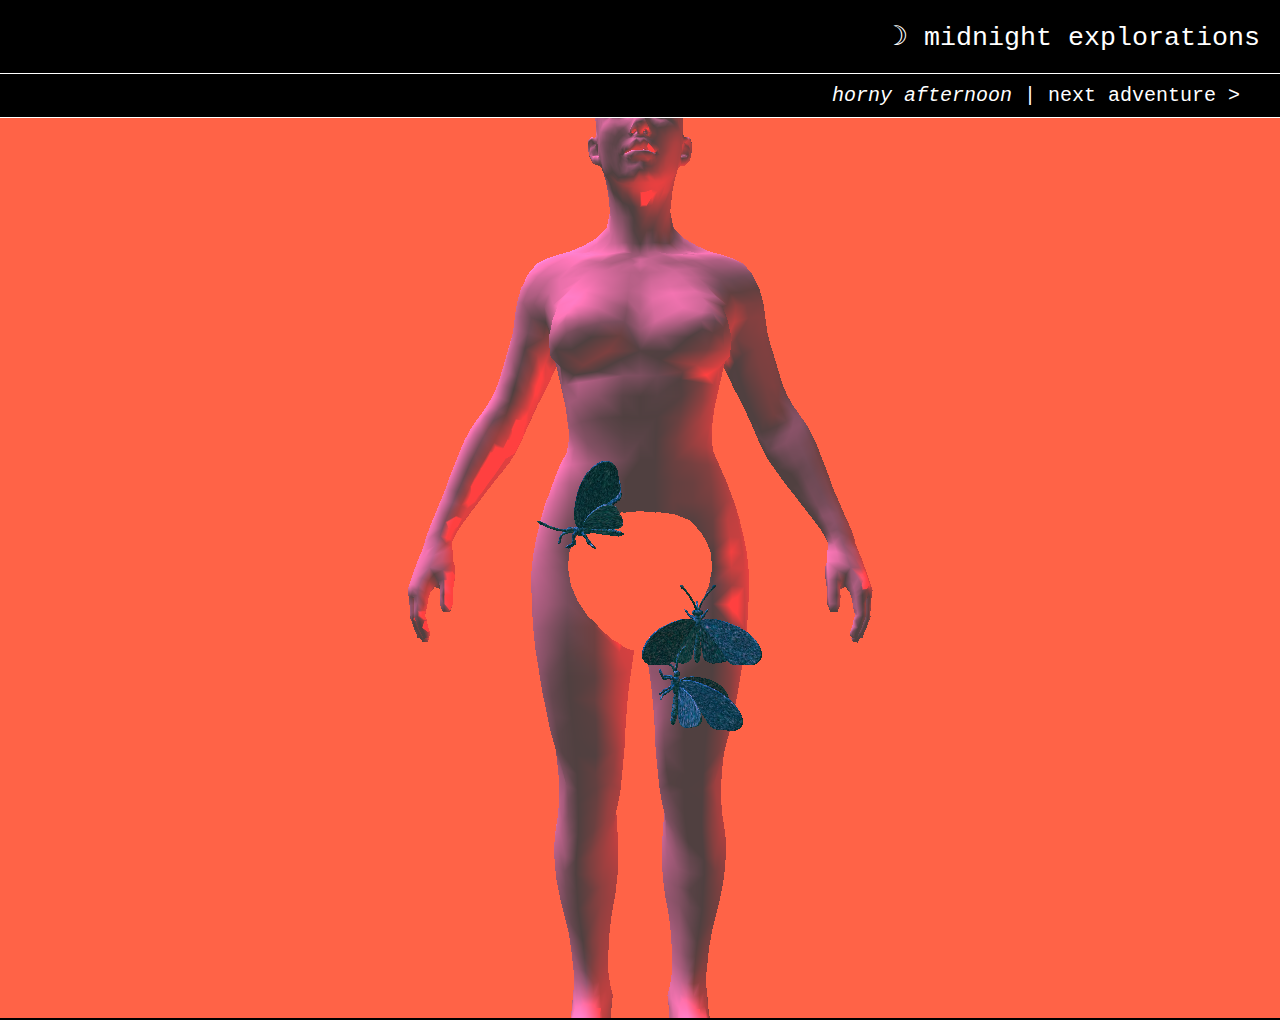
<file: index.html>
<!DOCTYPE html>
<html lang="en">
<head>
    <meta charset="UTF-8">
    <meta name="viewport" content="width=device-width, initial-scale=1.0">
    <meta http-equiv="X-UA-Compatible" content="ie=edge">
    <title>horny afternoon</title>
    <script src="p5.min.js"></script>
    <script src="p5.dom.min.js"></script>
    <script src="p5.sound.min.js"></script>
    <script src="sketch.js"></script>
    <link rel="stylesheet" href="style.css">    
   
</head>
<body>
    <div class="container">
        <h1><a href="https://magarini.github.io/horny-afternoon/">☽ midnight explorations</a></h1>

    </div>
    <div class="container">
        <h2><strong>horny afternoon</strong> | <a href="https://magarini.github.io/theDebris/">next adventure ></a></h2>
    
    </div>

</body>
</html>
</file>
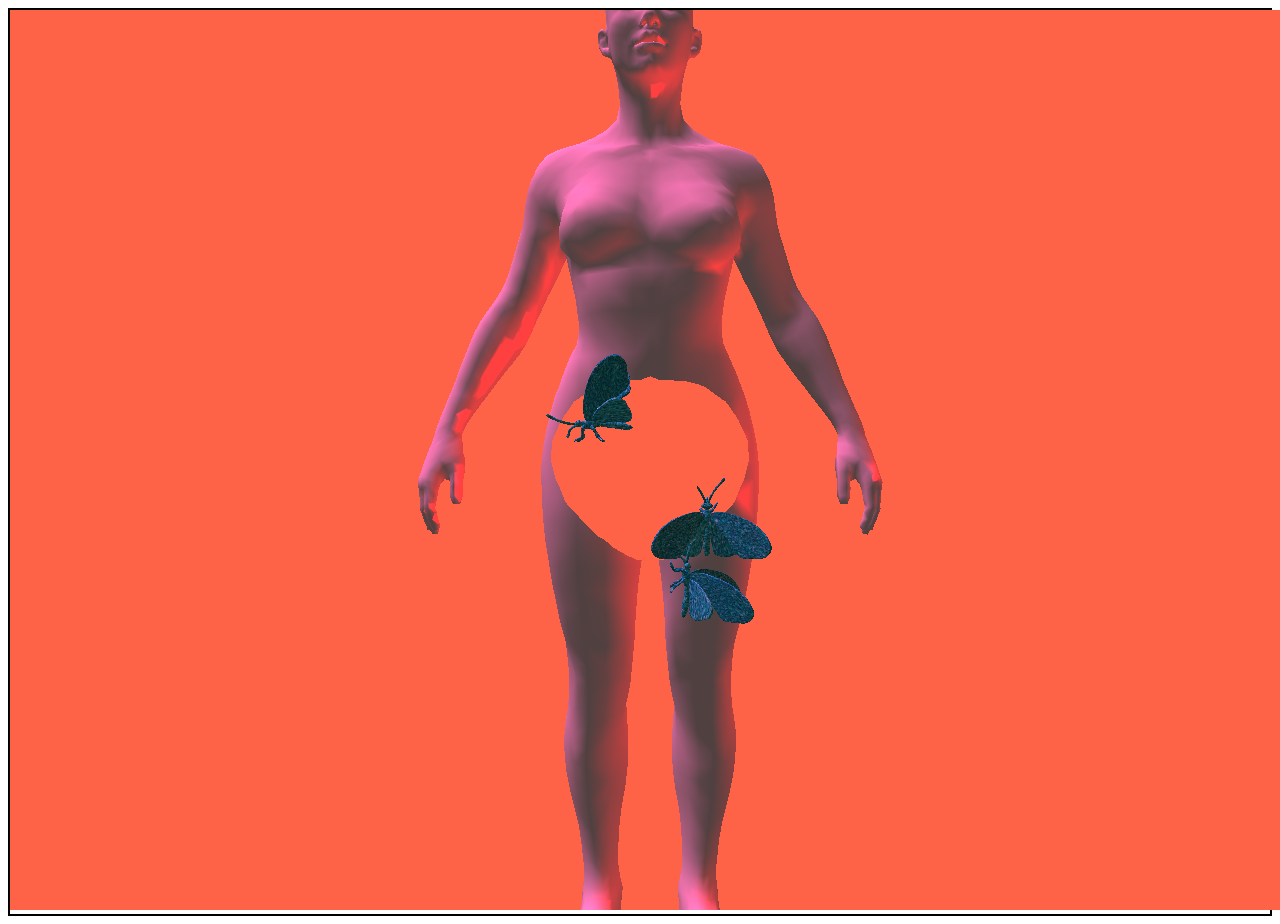
<file: index.html.html>
<!DOCTYPE html>
<html lang="en">
<head>
    <meta charset="UTF-8">
    <meta name="viewport" content="width=device-width, initial-scale=1.0">
    <meta http-equiv="X-UA-Compatible" content="ie=edge">
    <title>horny afternoon</title>
    <script src="p5.min.js"></script>
    <script src="p5.dom.min.js"></script>
    <script src="sketch.js"></script>
    <style>
        @import url('https://fonts.googleapis.com/css?family=Abel&display=swap');
       body{
            border:2px solid;
            cursor:grab;
       }
        

    </style>
</head>
<body>
   

</body>
</html>
</file>
<file: style.css>
@import url('https://fonts.googleapis.com/css?family=Abel&display=swap');
body{
     /* border:2px solid; */
     cursor:grab;
     overflow-x:hidden;
}
@import url('https://fonts.googleapis.com/css?family=Abel&display=swap');
 canvas{
     /* border:2px solid; */
     cursor:grab;
     width: 100dvw !important;
    
 }
 body{
     background:black;
     margin:0;
     padding:0;
     color:white;
     font-family:monospace;
 }

 

 .container{
     display:flex;
     align-items:center;
     width:100%;
     border-bottom:1px solid;
     
 }
 img{
     width:50px;
     height:50px;
     margin:0 10px;

 }
 h1{
     color:white;
     margin:20px;
     display:block;
    text-align:right;
    align-self: top;
    font-weight:lighter;
    font-size:20pt;
    width:100%;
     
 }
 
 h2{
     margin:0 20px;
     padding:10px 20px;
     display:block;
    text-align:right;
    align-self: top;
   
    font-weight:lighter;
    font-size:15pt;
    width:100%;
 }
 

 a{
     text-decoration:none;
     color:white;
 }
 a:hover{
     text-decoration:dotted;
 }

 @media screen and (max-width: 600px) {
 h1{
 font-size:20px;
 width:100%;
 padding:20px 0;
 }
 h2{
 font-size:15px;
 width:100%;
 /* padding:20px 0; */
 }

 }
img:hover{
transform:scale(1.2);
cursor:grab;
}
strong{
font-style: italic;
}

p{
color:white;
}
</file>
